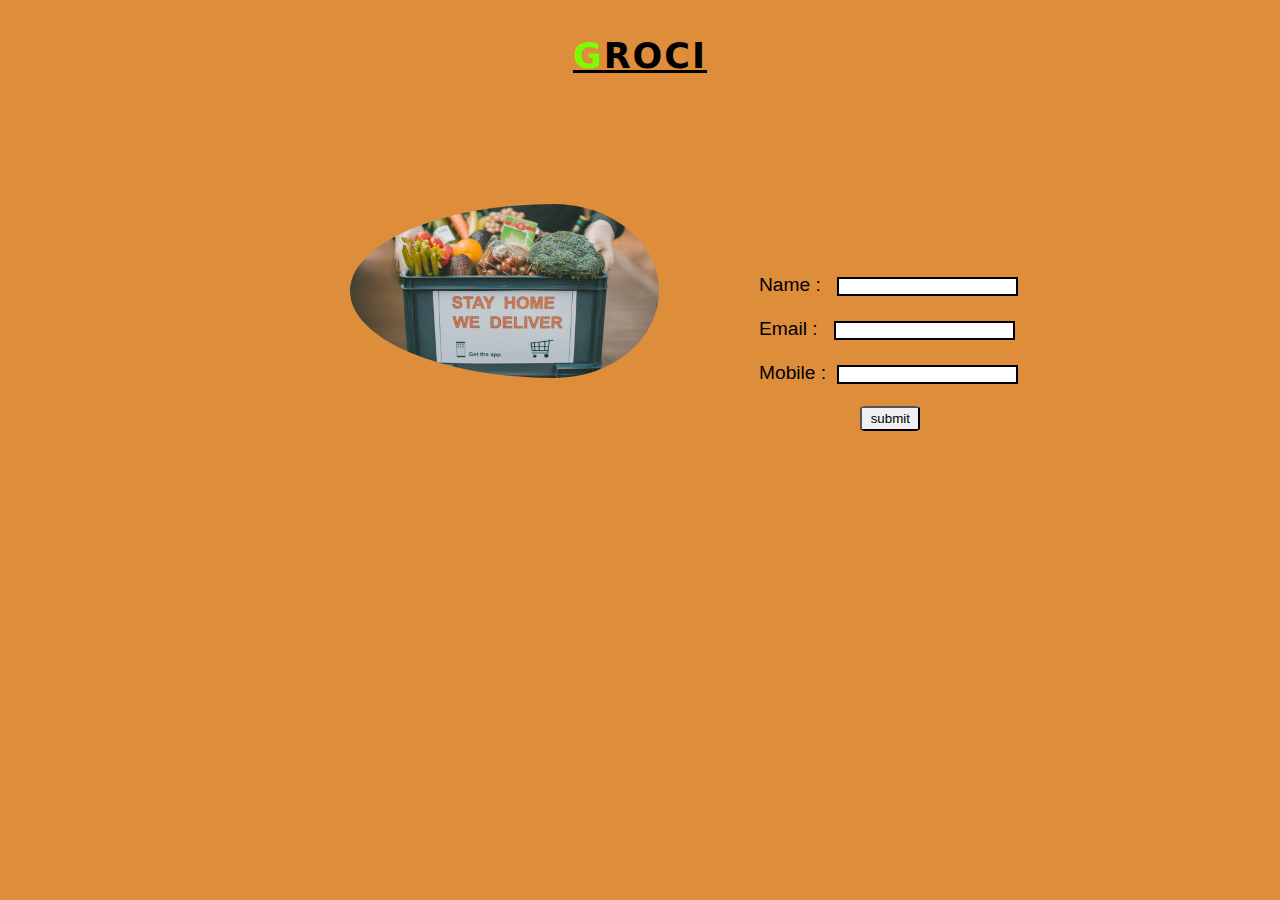
<file: login.html>
<!DOCTYPE html>
<html lang="en">
<head>
    <meta charset="UTF-8">
    <meta http-equiv="X-UA-Compatible" content="IE=edge">
    <meta name="viewport" content="width=device-width, initial-scale=1.0">
    <title>Grocii.. Everything..you..need..</title>
    <!---icon on title-->
    <link rel="shortcut icon" href='logo.jpg'>
    <style>
        *{
    margin:0px;
    padding:0px;
}
body{
    padding:0px;
    margin:0px;
    background-color:rgba(221, 136, 51, 0.96);
    background-size:100%;
    display: block;
}
img
{
    border-radius: 50%;
    display: inline-block;
    vertical-align: auto;
    width: 30%;
    float:left;
    padding-right:100px;

}
.form
{
    float:left;
    margin-top: 70px;
   font-size:larger;
   font-family:Verdana, Geneva, Tahoma, sans-serif;

}
.cen
{
    margin-top:10%;
    position: relative;
    left:100px;
    margin-left:250px;
}
#text
{
    border:2px solid black;
}
button
{
    height:25px;
    width:60px;
    border-radius:10%;
    border-color:none;
}
button:hover
{
    border-color: lawngreen;
    border-width:4px;
}
.logo
{
    font-size:35px;
    font-weight: 600;
    letter-spacing:2px;
    color:black;
    font-family:system-ui, -apple-system, BlinkMacSystemFont, 'Segoe UI', Roboto, Oxygen, Ubuntu, Cantarell, 'Open Sans', 'Helvetica Neue', sans-serif;
    


}
.logo a
{
    text-decoration: none;
}
.logo span{
    color:lawngreen;
}


        </style>
    

</head>
<body>
    <br>
    <br>
   <center> <a class="logo" href="index.html"><span>G</span>ROCI</a></center>
    <div class="cen">
    <img src="l1.jpg">
    <div class="form">
    <label>Name :</label>&nbsp;&nbsp;
    <input id="text" type="text"><br><br>
    <label>Email :</label>&nbsp;&nbsp;
    <input id="text" type="email"><br><br>
    <label>Mobile :</label>&nbsp;
    <input id="text" type="number"><br><br>
    &nbsp;&nbsp;&nbsp;&nbsp;&nbsp;&nbsp;&nbsp;&nbsp;&nbsp;&nbsp;&nbsp;&nbsp;&nbsp;&nbsp;&nbsp;&nbsp;&nbsp;&nbsp;&nbsp;<a href="index.html"><button>submit</button></a>
    </div>
    <div>
</body>
</html>
</file>
